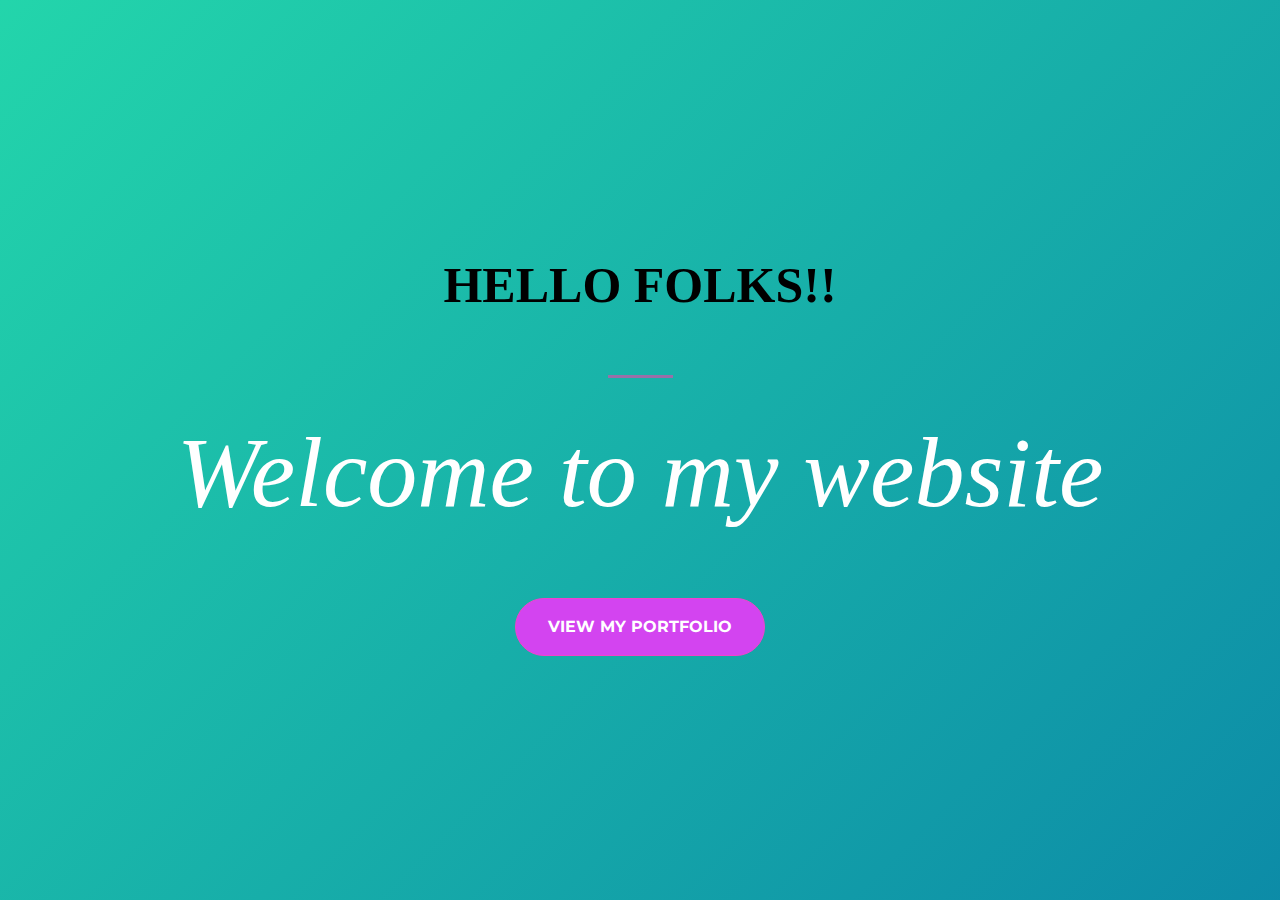
<file: bggg.html>
<!DOCTYPE html>
<html>
  <head>
    <title>My Website</title>

    <!-- Google Fonts -->
    <link href="https://fonts.googleapis.com/css?family=Montserrat" rel="stylesheet">

    <!-- Bootstrap CSS from a CDN. This way you don't have to include the bootstrap file yourself -->
    <link rel="stylesheet" href="https://stackpath.bootstrapcdn.com/bootstrap/4.4.1/css/bootstrap.min.css" integrity="sha384-Vkoo8x4CGsO3+Hhxv8T/Q5PaXtkKtu6ug5TOeNV6gBiFeWPGFN9MuhOf23Q9Ifjh" crossorigin="anonymous">

    <!-- My own stylesheet -->
    <link href="style5.css" rel="stylesheet">
  </head>
  <body>
    
    <section>
    <header class="startup text-center text-white d-flex">
    
      <div class="container my-auto">
        <div class="row">
        
          <div class="col-lg-12 my-auto">
            <h1 class="text-uppercase faded">
              <strong>HELLO FOLKS!!</strong><br>
            </h1>
            <hr>
            <p>Welcome to my website</p>
      </div>
          </div>
          <div class="col-lg-12 my-auto">
            <a href="index2.html">
            <button type="button" class="btn btn-primary btn-xl">View my Portfolio</button>
          </a>
          </div>
        </div>

    </header>
  </section>   

  </body>

</html>
</file>
<file: style5.css>
body,
html {
  width: 100%;
  height: 100%; 
}

body {
  font-family: Georgia, 'Times New Roman', Times, serif
  
}
p{
  font-style: italic;
  font-size: 100px;
  color: white;
  padding-bottom: 20px;
  margin-bottom: 30px;
}
section
{
width:100%;
height: 100vh;
background: linear-gradient(-45deg, #EE7752, #E73C7E, rgb(5, 115, 166), #23D5AB);
background-size:400% 400%;
position: relative;
animation: change 10s ease-in-out infinite;

}

hr {
  max-width: 65px;
  border-width: 3px;
  border-color: rgba(240, 68, 168, 0.603); 
}
.faded {
  font-size: 200px;
  margin-top: 10px;
  margin-bottom: 50PX;
  color: rgb(0, 0, 0); 
  text-align: center;
  font-weight: 5000;
  animation-name: moveToLeft;
  animation-duration: 2s;
}

header.startup {
  background-position: center;
  height: 100%;
}

header.startup hr {
  margin-top: 60px;
  margin-bottom: 20px; 
}

header.startup h1 {
  font-size: 50px; 
}

.btn {
  font-weight: 700;
  text-transform: uppercase;
  border-radius: 300px;
  font-family: 'Montserrat', sans-serif;
  
}

.btn-xl {
  padding: 1rem 2rem; 
  animation-name: animateBtn;
  animation-duration: 1s;
  animation-name: animateBtn;
  animation-delay: 1s;
  animation-fill-mode: backwards;
}

.btn-primary {
  background-color: rgb(211, 68, 240);
  border-color: rgb(240, 68, 203); }

.btn-primary:hover {
  background-color: #ee08e2;
  border-color: rgb(238, 8, 219);
  border-width: 5px;
  cursor: pointer;
}
  @keyframes change{
    0%{
      background-position: 0 50%;
    }
    50%{
      background-position: 100% 50%;
    }
    100%{
      background-position: 0 50%;
    }
  }
  @keyframes moveToLeft{
    0%{
       transform: translateX(120px);
       opacity: 0;
    }
    100%{
      transform: translateX(0);
      opacity: 1;
    }
  }
  @keyframes animateBtn{
    0%{
      opacity: 0;
    }
    100%{
      opacity: 1;
    }
  }
</file>
